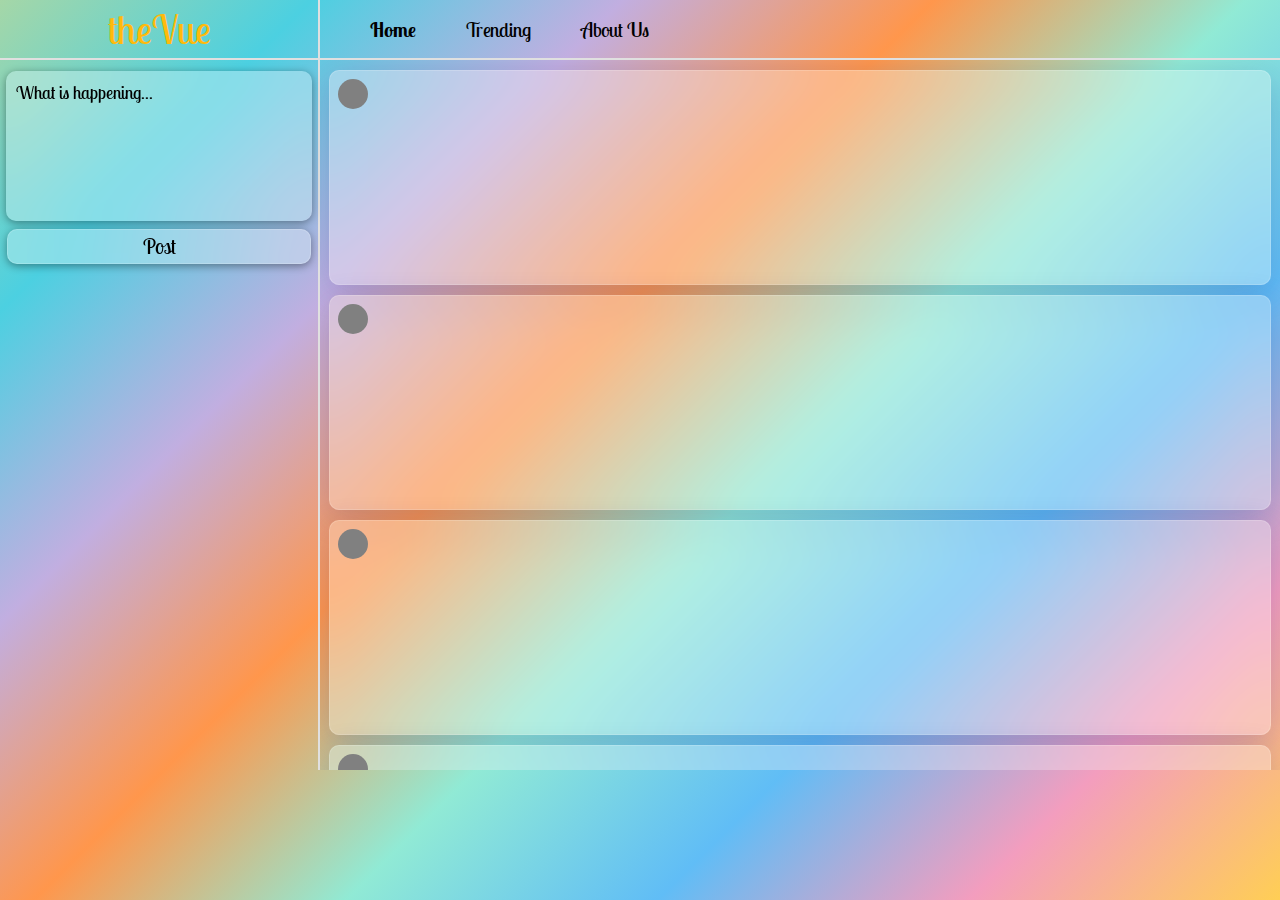
<file: index.html>
<!DOCTYPE html>
<html lang="en">
<head>
    <meta charset="UTF-8">
    <meta name="viewport" content="width=device-width, initial-scale=1.0">
    <title>theVue</title>
    <link rel="preconnect" href="https://fonts.googleapis.com"> 
    <link rel="preconnect" href="https://fonts.gstatic.com" crossorigin>
    <link href="https://fonts.googleapis.com/css2?family=Lobster+Two:ital@0;1&display=swap" rel="stylesheet">
    <link rel="stylesheet" href="./index.css">
    <script src="index.js"></script>
</head>
<body>
    <div class="logo"><a style="text-decoration: none;
    color: #ffba0c;" href="index.html">theVue</a></div>


    <div class="navbar">
        <a href="./index.html" class="active">Home</a>
        <a href="./trending.html">Trending</a>
        <a href="./aboutus.html">About Us</a>

    </div>
    
    
    
    <div class="post">
        <textarea id="textarea-home" maxlength="300" placeholder="What is happening..."></textarea>
        <button type="submit">Post</button>
    </div>

    <hr>
    <div class="content">
        <div class="card1">
            <div class="profile"></div>
        </div>
        <div class="card2">
            <div class="profile"></div>
        </div>
        <div class="card3">
            <div class="profile"></div>
        </div>
        <div class="card4">
            <div class="profile"></div>
        </div>

    </div>

    <div>
        <div class="wave"></div>
        <div class="wave"></div>
        <div class="wave"></div>
    </div>

    </body>
</html>
</file>
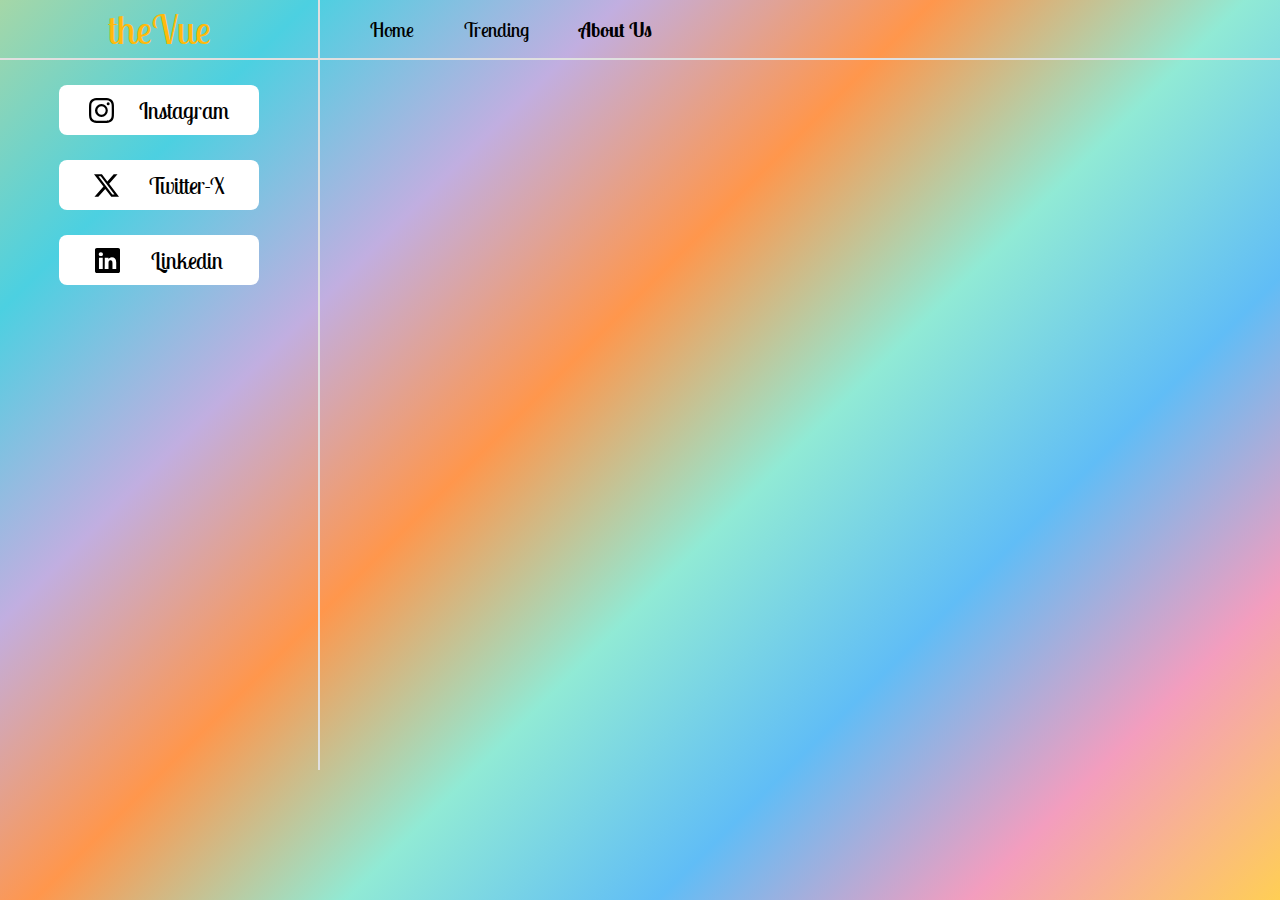
<file: aboutus.html>
<!DOCTYPE html>
<html lang="en">

<head>
    <meta charset="UTF-8">
    <meta name="viewport" content="width=device-width, initial-scale=1.0">
    <link rel="preconnect" href="https://fonts.googleapis.com">
    <link rel="preconnect" href="https://fonts.gstatic.com" crossorigin>
    <link href="https://fonts.googleapis.com/css2?family=Lobster+Two:ital@0;1&display=swap" rel="stylesheet">
    <link rel="preconnect" href="https://fonts.googleapis.com">
    <link rel="preconnect" href="https://fonts.gstatic.com" crossorigin>
    <link href="https://fonts.googleapis.com/css2?family=Alegreya+Sans&display=swap" rel="stylesheet">
    <title>About us</title>
    <link rel="stylesheet" href="./aboutus.css">
</head>

<body>

    <div class="bg"></div>
<div class="bg bg2"></div>
<div class="bg bg3"></div>

    <div class="logo"><a style="text-decoration: none;
    color: #ffba0c;" href="index.html">theVue</a></div>


    <div class="navbar">
        <a href="./index.html">Home</a>
        <a href="./trending.html">Trending</a>
        <a href="./aboutus.html" class="active">About Us</a>


        
    </div>

    <div class="social">
        <div class="buttons">

            <a href="https://www.instagram.com/jatinpatel.me/" target="_blank"><button class="instagram"><svg xmlns="http://www.w3.org/2000/svg" width="16" height="16"
                        fill="currentColor" class="bi bi-instagram" viewBox="0 0 16 16">
                        <path
                            d="M8 0C5.829 0 5.556.01 4.703.048 3.85.088 3.269.222 2.76.42a3.917 3.917 0 0 0-1.417.923A3.927 3.927 0 0 0 .42 2.76C.222 3.268.087 3.85.048 4.7.01 5.555 0 5.827 0 8.001c0 2.172.01 2.444.048 3.297.04.852.174 1.433.372 1.942.205.526.478.972.923 1.417.444.445.89.719 1.416.923.51.198 1.09.333 1.942.372C5.555 15.99 5.827 16 8 16s2.444-.01 3.298-.048c.851-.04 1.434-.174 1.943-.372a3.916 3.916 0 0 0 1.416-.923c.445-.445.718-.891.923-1.417.197-.509.332-1.09.372-1.942C15.99 10.445 16 10.173 16 8s-.01-2.445-.048-3.299c-.04-.851-.175-1.433-.372-1.941a3.926 3.926 0 0 0-.923-1.417A3.911 3.911 0 0 0 13.24.42c-.51-.198-1.092-.333-1.943-.372C10.443.01 10.172 0 7.998 0h.003zm-.717 1.442h.718c2.136 0 2.389.007 3.232.046.78.035 1.204.166 1.486.275.373.145.64.319.92.599.28.28.453.546.598.92.11.281.24.705.275 1.485.039.843.047 1.096.047 3.231s-.008 2.389-.047 3.232c-.035.78-.166 1.203-.275 1.485a2.47 2.47 0 0 1-.599.919c-.28.28-.546.453-.92.598-.28.11-.704.24-1.485.276-.843.038-1.096.047-3.232.047s-2.39-.009-3.233-.047c-.78-.036-1.203-.166-1.485-.276a2.478 2.478 0 0 1-.92-.598 2.48 2.48 0 0 1-.6-.92c-.109-.281-.24-.705-.275-1.485-.038-.843-.046-1.096-.046-3.233 0-2.136.008-2.388.046-3.231.036-.78.166-1.204.276-1.486.145-.373.319-.64.599-.92.28-.28.546-.453.92-.598.282-.11.705-.24 1.485-.276.738-.034 1.024-.044 2.515-.045v.002zm4.988 1.328a.96.96 0 1 0 0 1.92.96.96 0 0 0 0-1.92zm-4.27 1.122a4.109 4.109 0 1 0 0 8.217 4.109 4.109 0 0 0 0-8.217zm0 1.441a2.667 2.667 0 1 1 0 5.334 2.667 2.667 0 0 1 0-5.334" />
                    </svg> <span>Instagram</span></button></a>
            <a href="https://twitter.com/jtnptll" target="_blank"><button class="twitter"><svg xmlns="http://www.w3.org/2000/svg" width="16" height="16"
                        fill="currentColor" class="bi bi-twitter-x" viewBox="0 0 16 16">
                        <path
                            d="M12.6.75h2.454l-5.36 6.142L16 15.25h-4.937l-3.867-5.07-4.425 5.07H.316l5.733-6.57L0 .75h5.063l3.495 4.633L12.601.75Zm-.86 13.028h1.36L4.323 2.145H2.865l8.875 11.633Z" />
                    </svg> <span>Twitter-X</span></button></a>
            <a href="https://www.linkedin.com/in/jatin-patel-94192422a/" target="_blank"><button class="linkedin"><svg xmlns="http://www.w3.org/2000/svg" width="16" height="16"
                        fill="currentColor" class="bi bi-linkedin" viewBox="0 0 16 16">
                        <path
                            d="M0 1.146C0 .513.526 0 1.175 0h13.65C15.474 0 16 .513 16 1.146v13.708c0 .633-.526 1.146-1.175 1.146H1.175C.526 16 0 15.487 0 14.854V1.146zm4.943 12.248V6.169H2.542v7.225h2.401m-1.2-8.212c.837 0 1.358-.554 1.358-1.248-.015-.709-.52-1.248-1.342-1.248-.822 0-1.359.54-1.359 1.248 0 .694.521 1.248 1.327 1.248h.016zm4.908 8.212V9.359c0-.216.016-.432.08-.586.173-.431.568-.878 1.232-.878.869 0 1.216.662 1.216 1.634v3.865h2.401V9.25c0-2.22-1.184-3.252-2.764-3.252-1.274 0-1.845.7-2.165 1.193v.025h-.016a5.54 5.54 0 0 1 .016-.025V6.169h-2.4c.03.678 0 7.225 0 7.225h2.4" />
                    </svg><span> Linkedin</span></button></a>
        </div>
    </div>


<!-- <hr> -->
    <!-- <div class="content"> -->

        <!-- <div class="about"> -->
            <!-- <h1>About Vue!!!</h1> -->
            <!-- <p>Welcome to our <strong>Anonymous</strong> expression platform! Share thoughts with text-only posts. Every post vanishes -->
                <!-- after 24<br> -->
                <!-- hours, creating a dynamic, fleeting space for authentic expression. Explore the power of -->
                <!-- unrestricted, ephemeral<br> -->
                <!-- communication with us. <a href="./index.html" style="text-decoration: none; "><strong>Join us now!!</strong></a></p> -->
        <!-- </div> -->
<!--  -->
        <!-- <div class="vision"> -->
            <!-- <h1>Our Empowering Vision</h1> -->
            <!-- <p>Empower your voice, ignite connection! Dive into our platform, where every text becomes a moment,vanishing in<br> -->
                 <!-- 24 hours. Join a community of authentic expression—where your words create a vibrant,ever-changing tapestry of<br> -->
                <!-- shared experiences. Let's redefine communication together!</p> -->
        <!-- </div> -->

    </div>
</body>

</html>
</file>
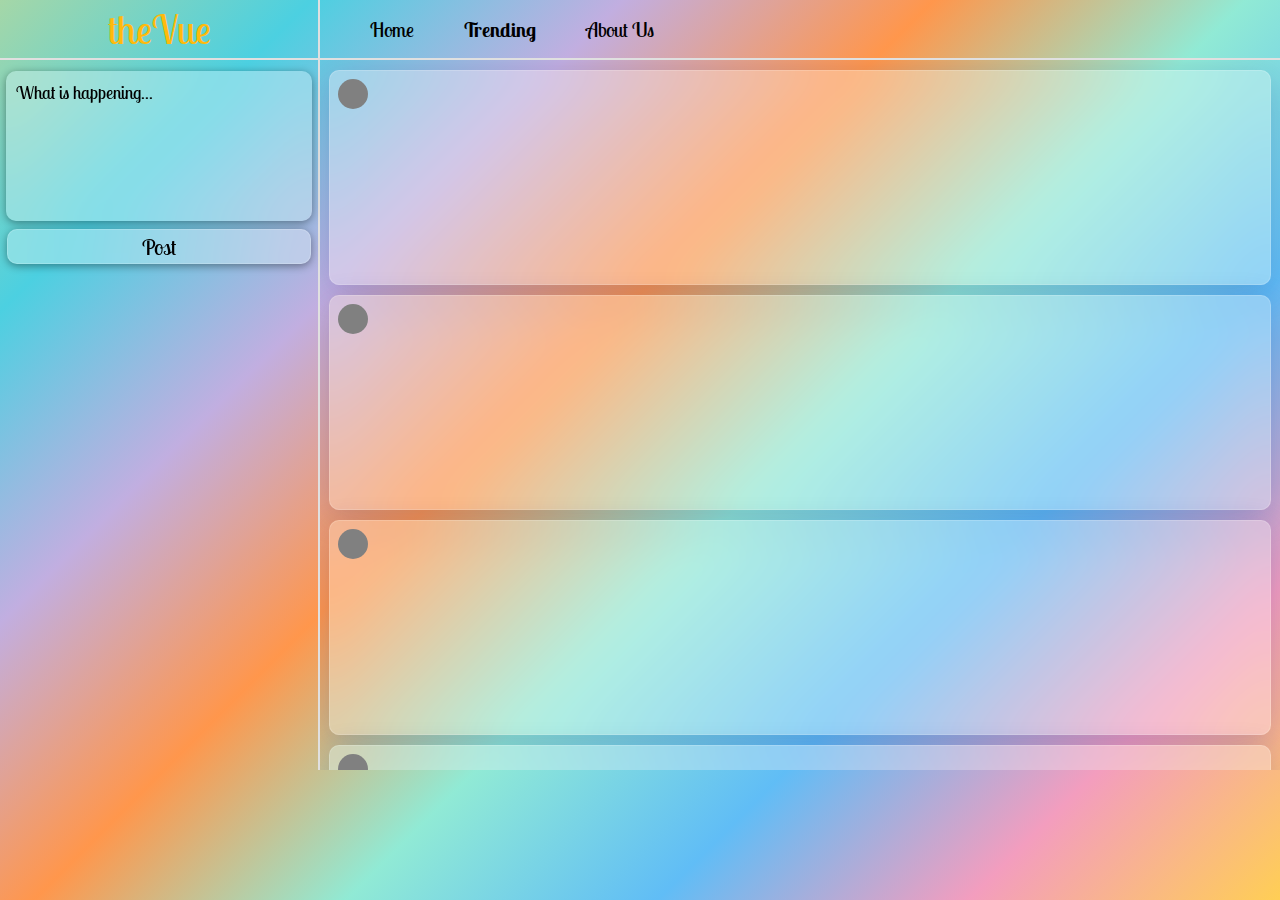
<file: trending.html>
<!DOCTYPE html>
<html lang="en">
<head>
    <meta charset="UTF-8">
    <meta name="viewport" content="width=device-width, initial-scale=1.0">
    <title>Trending</title>
    <link rel="preconnect" href="https://fonts.googleapis.com"> 
    <link rel="preconnect" href="https://fonts.gstatic.com" crossorigin>
    <link href="https://fonts.googleapis.com/css2?family=Lobster+Two:ital@0;1&display=swap" rel="stylesheet">
    <link rel="stylesheet" href="./trending.css">
</head>
<body>
    <div class="logo"><a style="text-decoration: none;
    color: #ffba0c;" href="index.html">theVue</a></div>


    <div class="navbar">
        <a href="./index.html">Home</a>
        <a href="./trending.html" class="active">Trending</a>
        <a href="./aboutus.html">About Us</a>

    </div>


    <div class="post">
        <textarea maxlength="300" placeholder="What is happening..."></textarea>
        <button id="postbutton" type="submit">Post</button>
    </div>

    <hr>
    <div class="content">
        <div class="card1">
            <div class="profile"></div>
        </div>
        <div class="card2">
            <div class="profile"></div>
        </div>
        <div class="card3">
            <div class="profile"></div>
        </div>
        <div class="card4">
            <div class="profile"></div>
        </div>
    </div>
</body>
</html>
</file>
<file: index.css>
body {
  margin: 0px;
  padding: 0px;
}

.active {
  font-weight: bold;
}

.logo {
  width: 25%;
  font-family: "Lobster Two";
  float: left;
  height: 60px;
  color: #ffba0c;
  font-size: 40px;
  display: flex;
  justify-content: center;
  align-items: center;
  border-right: 2px solid #e0e0e0;
  border-bottom: 2px solid #e0e0e0;
  box-sizing: border-box;
}

.navbar {
  width: 75%;
  height: 60px;
  float: left;
  display: flex;
  justify-content: flex-start;
  align-items: center;
  border-bottom: 2px solid #e0e0e0;
  box-sizing: border-box;
}

.navbar a {
  text-decoration: none;
  font-family: "Lobster Two";
  /* font-family:sans-serif ; */
  color: black;
  font-size: 20px;
  padding-left: 50px;
}

.post {
  width: 25%;
  height: 710px;
  float: left;
  box-sizing: border-box;
  border-right: 2px solid #e0e0e0;
  display: flex;
  flex-direction: column;
}
.post button {
  font-family: "Lobster Two";
  width: 95.5%;
  /* padding: 5px 15px; */
  display: flex;
  justify-content: center;
  align-items: center;
  height: 35px;
  border-radius: 10px;
  background-color: #1da1f2;
  margin-left: auto;
  margin-right: auto;
  font-size: 21px;
  margin-top: 8px;
  color: #000;
  cursor: pointer;
  box-shadow: 0 2px 8px rgba(0, 0, 0, 0.4); /* Adjust values as needed */
  background: rgba(255, 255, 255, 0.3);
  backdrop-filter: blur(20px);
  -webkit-backdrop-filter: blur(20px);
  border-radius: 10px;
  border: 1px solid rgba(255, 255, 255, 0.18);
}

textarea {
  width: 89.7%;
  height: 140px;
  margin-top: 11px;
  margin-left: auto;
  margin-right: auto;
  border-radius: 10px;
  border: 2px solid black;
  /* background-color: #d9d9d9; */
  font-family: "Lobster Two";
  font-size: 18px;
  color: #999999;
  padding: 10px 10px 0px 10px;
  resize: none;
  background: rgba(255, 255, 255, 0.3);
  box-shadow: 0 2px 8px rgba(0, 0, 0, 0.4); /* Adjust values as needed */
  backdrop-filter: blur(20px);
  /* -webkit-backdrop-filter: blur(20px); */
  border-radius: 10px;
  border: 0px solid rgba(255, 255, 255, 0.18);
}
textarea:focus {
  color: black;
}
textarea::placeholder {
  color: #000;
}

hr {
  display: none;
}

.content {
  width: 75%;
  height: 710px;
  float: left;
  overflow: scroll;
  overflow-x: hidden;
  /* box-sizing: border-box; */
}

.card1,
.card2,
.card3,
.card4 {
  width: 97%;
  height: 205px;
  background-color: #1da1f2;
  margin-left: auto;
  margin-right: auto;
  border-radius: 15px;
  cursor: pointer;
}
.card1 {
  margin-top: 1%;
  padding-top: 8px;
  padding-left: 8px;
  background: rgba(255, 255, 255, 0.3);
  box-shadow: 0 8px 32px 0 rgba(31, 38, 135, 0.2);
  backdrop-filter: blur(20px);
  -webkit-backdrop-filter: blur(20px);
  border-radius: 10px;
  border: 1px solid rgba(255, 255, 255, 0.18);
}
.card2 {
  margin-top: 10px;
  padding-top: 8px;
  padding-left: 8px;
  background: rgba(255, 255, 255, 0.3);
  box-shadow: 0 8px 32px 0 rgba(31, 38, 135, 0.2);
  backdrop-filter: blur(20px);
  -webkit-backdrop-filter: blur(20px);
  border-radius: 10px;
  border: 1px solid rgba(255, 255, 255, 0.18);
}

.card3 {
  margin-top: 10px;
  padding-top: 8px;
  padding-left: 8px;
  background: rgba(255, 255, 255, 0.3);
  box-shadow: 0 8px 32px 0 rgba(31, 38, 135, 0.2);
  backdrop-filter: blur(20px);
  -webkit-backdrop-filter: blur(20px);
  border-radius: 10px;
  border: 1px solid rgba(255, 255, 255, 0.18);
}
.card4 {
  margin-top: 10px;
  padding-top: 8px;
  padding-left: 8px;
  background: rgba(255, 255, 255, 0.3);
  box-shadow: 0 8px 32px 0 rgba(31, 38, 135, 0.2);
  backdrop-filter: blur(20px);
  -webkit-backdrop-filter: blur(20px);
  border-radius: 10px;
  border: 1px solid rgba(255, 255, 255, 0.18);
}

.profile {
  position: relative;
  width: 30px;
  height: 30px;
  border-radius: 50%;
  background-color: grey;
}
.content p{
  font-weight: 900;
  display: flex;
  justify-content: center;
  align-items: center;
}
html {
  height:100%;
}

body {
  background: linear-gradient(
    -45deg,
    rgba(255, 186, 12, 0.7),
    rgba(231, 60, 126, 0.5),
    rgba(29, 161, 242, 0.7),
    rgba(35, 213, 171, 0.5),
    rgba(255, 106, 0, 0.7),
    rgba(132, 94, 194, 0.5),
    rgba(0, 188, 212, 0.7 ),
    rgba(76, 175, 80, 0.5)
  );
  background-size: 100% 100%;
  animation: gradient 50s linear infinite;
  height: 100%;
}

/* @keyframes gradient {
  0% {
    background-position: 0% 0%;
  }
  12.5% {
    background-position: 100% 0%;
  }
  25% {
    background-position: 100% 100%;
  }
  37.5% {
    background-position: 0% 100%;
  }
  50% {
    background-position: 0% 0%;
  }
  62.5% {
    background-position: 100% 0%;
  }
  75% {
    background-position: 100% 100%;
  }
  87.5% {
    background-position: 0% 100%;
  }
  100% {
    background-position: 0% 0%;
  }
} */

@media screen and (min-width: 100px) and (max-width: 700px) {
  .logo {
    float: none;
    width: 100%;
    display: flex;
    justify-content: center;
    align-items: center;
    border-right: none;
  }

  .navbar {
    float: none;
    width: 100%;
    display: flex;
    justify-content: space-evenly;
    align-items: center;
    padding: 0px;
    margin: 0px;
  }
  .navbar a {
    padding: 0px;
    margin: 0px;
  }
  .post {
    float: none;
    width: 100%;
    height: 217px;
    border-right: none;
  }
  .post button {
    height: 40px;
    width: 94%;
    font-size: 22px;
  }
  .content {
    float: none;
    width: 100%;
    height: auto;
  }
  .profile {
    height: 25px;
    width: 25px;
  }

  hr {
    display: block;
  }
  .card1,
  .card2,
  .card3,
  .card4{
      width: 92%;
  }
  .content p{
    font-family: "Lobster Two";
    display: flex;
    justify-content: center;
    align-items: center;
  }
body{
  background-attachment: fixed;
}

}
</file>
<file: aboutus.css>
body {
  margin: 0px;
  padding: 0px;
}

.active {
  font-weight: bold;
}

.logo {
  width: 25%;
  font-family: "Lobster Two";
  float: left;
  height: 60px;
  color: #ffba0c;
  font-size: 40px;
  display: flex;
  justify-content: center;
  align-items: center;
  border-right: 2px solid #e0e0e0;
  border-bottom: 2px solid #e0e0e0;
  box-sizing: border-box;
}

.navbar {
  width: 75%;
  height: 60px;
  float: left;
  display: flex;
  justify-content: flex-start;
  align-items: center;
  border-bottom: 2px solid #e0e0e0;
  box-sizing: border-box;
}

.navbar a {
  text-decoration: none;
  font-family: "Lobster Two";
  /* font-family:sans-serif ; */
  color: black;
  font-size: 20px;
  padding-left: 50px;
}



.social {
  width: 25%;
  height: 710px;
  float: left;
  box-sizing: border-box;
  border-right: 2px solid #e0e0e0;
}

.social button {
  cursor: pointer;
}

.buttons {
  width: 90%;
  height: 250px;
  /* background-color: green; */
  font-family: "Lobster Two";
  display: flex;
  justify-content: space-evenly;
  align-items: center;
  margin-left: auto;
  margin-right: auto;
  flex-direction: column;
  /* cursor:pointer; */
}

.social .instagram {
  font-family: "Lobster Two";
  height: 50px;
  width: 200px;
  background-color: white;
  border: none;
  display: flex;
  justify-content: space-evenly;
  align-items: center;
  font-size: 23px;
  border-radius: 8px;
}
.social .twitter {
  font-family: "Lobster Two";
  height: 50px;
  width: 200px;
  background-color: white;
  display: flex;
  justify-content: space-evenly;
  align-items: center;
  font-size: 23px;
  border: none;
  border-radius: 8px;
}
.social .linkedin {
  font-family: "Lobster Two";
  height: 50px;
  width: 200px;
  display: flex;
  justify-content: space-evenly;
  align-items: center;
  font-size: 23px;
  background-color: white;
  border: none;
  border-radius: 8px;
}
.social .buttons svg {
  width: 25px;
  height: 25px;
}
/* .social .buttons :hover {
  transform: scale(1.1);
  transition: 0.5s;
} */
.social .buttons a {
  text-decoration: none;
}
/* hr {
  display: none;
} */

.content {
  width: 75%;
  height: 670px;
  float: left;
}

.content .about {
  width: 90%;
  height: 200px;
  margin-left: auto;
  margin-right: auto;
  margin-top: 10px;
  display: flex;
  justify-content: center;
  align-items: center;
  flex-direction: column;
  text-align: center;
}

.content .about p {
  font-family: alegreya sans;
  font-size: 20px;
  margin: 0px;
}
.content .about h1 {
  font-family: "Lobster Two";
  text-decoration: underline;
}

.content .vision {
  width: 90%;
  height: 200px;
  margin-left: auto;
  margin-right: auto;
  margin-top: auto;
  display: flex;
  justify-content: center;
  align-items: center;
  flex-direction: column;
  text-align: center;
}
.content .vision p {
  font-family: alegreya sans;
  font-size: 20px;
  margin: 0px;
  background-color: #1da1f2;
}
.content .vision h1 {
  text-decoration: underline;
  padding-bottom: none;
  font-family: "Lobster Two";
}


html {
  height:100%;
}

body {
  background: linear-gradient(
    -45deg,
    rgba(255, 186, 12, 0.7),
    rgba(231, 60, 126, 0.5),
    rgba(29, 161, 242, 0.7),
    rgba(35, 213, 171, 0.5),
    rgba(255, 106, 0, 0.7),
    rgba(132, 94, 194, 0.5),
    rgba(0, 188, 212, 0.7 ),
    rgba(76, 175, 80, 0.5)
  );
  background-size: 100% 100%;
  /* animation: gradient 50s linear infinite; */
  height: 100%;
}




@media screen and (min-width: 100px) and (max-width: 700px){
  .logo {
    float: none;
    width: 100%;
    display: flex;
    justify-content: center;
    align-items: center;
    border-right: none;
  }

  .navbar {
    float: none;
    width: 100%;
    display: flex;
    justify-content: space-evenly;
    align-items: center;
    padding: 0px;
    margin: 0px;
    /* border-bottom: none */
    
  }
  .navbar a {
    padding: 0px;
    margin: 0px;
  }
  .social {
    float: none;
    height: auto;
    width: 100%;
    display: flex;
    justify-content: space-evenly;
    /* flex-direction: row; */
    margin: 0px;
    border-right: none;
  }
  .social .instagram{
    width: 150px;
  }
  .social .twitter{
    width: 150px;
  }
  .social .linkedin{
    width: 150px;
  }
  .buttons {
    width: 100%;
    height: auto;
    /* flex-direction: row; */
    /* justify-content: space-evenly; */
    /* margin: 0px; */
    /* padding: 0px; */
  }
  /* .buttons:hover {
    display: none;
  } */
  .social .buttons {
    padding: 0px;
    margin-top: 15px;
  }
  .social a .instagram{
    margin-top: 5px;
    margin-bottom: 15px;
  }
  .social a .twitter{
    margin-bottom: 15px;
  }
  /* .content { */
    /* float: none; */
    /* width: 100%; */
    /* height: auto; */
    /* background-color: aquamarine; */
  /* } */
  /* .content .about {
    padding: 0px;
    margin: 0px;
    width: 100%;
  }
  .content .about br {
    display: none;
  }
  .content .vision br {
    display: none;
  }
  .content .vision {
    width: 100%;
    margin-top: 50px;
  } */
  hr {
    display: block;
    margin: 0px;
  }
  /* .buttons span{
    display: none;
  } */
  body{
    background-attachment: fixed;
  }

}
</file>
<file: trending.css>
body{
    margin: 0px;
    padding: 0px;
    
}

.active{
    font-weight: bold;
}

.logo{
    width: 25%;
    font-family: 'Lobster Two';
    float: left;
    height: 60px;
    color: #ffba0c;
    font-size: 40px;
    display: flex;
    justify-content: center;
    align-items: center;
    border-right: 2px solid #e0e0e0;
    border-bottom: 2px solid #e0e0e0;
    box-sizing: border-box;
}

.navbar{
    
    width: 75%;
    height: 60px;
    float: left;
    display: flex;
    justify-content: flex-start;
    align-items: center;
    border-bottom: 2px solid #e0e0e0;
    box-sizing: border-box;
}

.navbar a{
    text-decoration: none   ;
    font-family: 'Lobster Two';
    /* font-family:sans-serif ; */
    color: black;
    font-size: 20px;
    padding-left: 50px;
}

.post{
    width: 25%;
    height: 710px;
    float: left;
    box-sizing: border-box;
    border-right: 2px solid #e0e0e0;
    display: flex;
    flex-direction: column;
}
.post button {
    font-family: "Lobster Two";
    width: 95.5%;
    /* padding: 5px 15px; */
    display: flex;
    justify-content: center;
    align-items: center;
    height: 35px;
    border-radius: 10px;
    background-color: #1da1f2;
    margin-left: auto;
    margin-right: auto;
    font-size: 22px;
    margin-top: 8px;
    color: #000;
    cursor: pointer;
    box-shadow: 0 2px 8px rgba(0, 0, 0, 0.4); /* Adjust values as needed */
    background: rgba(255, 255, 255, 0.3);
    backdrop-filter: blur(20px);
    -webkit-backdrop-filter: blur(20px);
    border-radius: 10px;
    border: 1px solid rgba(255, 255, 255, 0.18);
  }

  textarea {
    width: 89.7%;
    height: 140px;
    margin-top: 11px;
    margin-left: auto;
    margin-right: auto;
    border-radius: 10px;
    border: 2px solid black;
    /* background-color: #d9d9d9; */
    font-family: "Lobster Two";
    font-size: 18px;
    color: #999999;
    padding: 10px 10px 0px 10px;
    resize: none;
    background: rgba(255, 255, 255, 0.3);
    box-shadow: 0 2px 8px rgba(0, 0, 0, 0.4); /* Adjust values as needed */
    backdrop-filter: blur(20px);
    /* -webkit-backdrop-filter: blur(20px); */
    border-radius: 10px;
    border: 0px solid rgba(255, 255, 255, 0.18);
  }
textarea:focus{
    color: black;
}
textarea::placeholder{
    color: #000;
  }

hr{
    display: none;
}

.content {
    width: 75%;
    height: 710px;
    float: left;
    overflow: scroll;
    overflow-x: hidden;
    /* box-sizing: border-box; */
  }

  .card1,
  .card2,
  .card3,
  .card4 {
    width: 97%;
    height: 205px;
    background-color: #1da1f2;
    margin-left: auto;
    margin-right: auto;
    border-radius: 15px;
    cursor: pointer;
  }
  .card1 {
    margin-top: 1%;
    padding-top: 8px;
    padding-left: 8px;
    background: rgba(255, 255, 255, 0.3);
    box-shadow: 0 8px 32px 0 rgba(31, 38, 135, 0.2);
    backdrop-filter: blur(20px);
    -webkit-backdrop-filter: blur(20px);
    border-radius: 10px;
    border: 1px solid rgba(255, 255, 255, 0.18);
  }
  .card2 {
    margin-top: 10px;
    padding-top: 8px;
    padding-left: 8px;
    background: rgba(255, 255, 255, 0.3);
    box-shadow: 0 8px 32px 0 rgba(31, 38, 135, 0.2);
    backdrop-filter: blur(20px);
    -webkit-backdrop-filter: blur(20px);
    border-radius: 10px;
    border: 1px solid rgba(255, 255, 255, 0.18);
  }
  
  .card3 {
    margin-top: 10px;
    padding-top: 8px;
    padding-left: 8px;
    background: rgba(255, 255, 255, 0.3);
    box-shadow: 0 8px 32px 0 rgba(31, 38, 135, 0.2);
    backdrop-filter: blur(20px);
    -webkit-backdrop-filter: blur(20px);
    border-radius: 10px;
    border: 1px solid rgba(255, 255, 255, 0.18);
  }
  .card4 {
    margin-top: 10px;
    padding-top: 8px;
    padding-left: 8px;
    background: rgba(255, 255, 255, 0.3);
    box-shadow: 0 8px 32px 0 rgba(31, 38, 135, 0.2);
    backdrop-filter: blur(20px);
    -webkit-backdrop-filter: blur(20px);
    border-radius: 10px;
    border: 1px solid rgba(255, 255, 255, 0.18);
  }
  
  .profile {
    position: relative;
    width: 30px;
    height: 30px;
    border-radius: 50%;
    background-color: grey;
  }
  .content p{
    font-weight: 900;
    display: flex;
    justify-content: center;
    align-items: center;
  }
  html {
    height:100%;
  }
  
  body {
    background: linear-gradient(
      -45deg,
      rgba(255, 186, 12, 0.7),
      rgba(231, 60, 126, 0.5),
      rgba(29, 161, 242, 0.7),
      rgba(35, 213, 171, 0.5),
      rgba(255, 106, 0, 0.7),
      rgba(132, 94, 194, 0.5),
      rgba(0, 188, 212, 0.7 ),
      rgba(76, 175, 80, 0.5)
    );
    background-size: 100% 100%;
    animation: gradient 50s linear infinite;
    height: 100%;
  }
  
  

@media screen and (min-width: 100px) and (max-width: 700px) {
    .logo{
        float: none;
        width: 100%;
        display: flex;
        justify-content: center;
        align-items: center;
        border-right: none;
    }

    .navbar{
        float: none;
        width: 100%;
        display: flex;
        justify-content: space-evenly;
        align-items: center;
        padding: 0px;
        margin: 0px;
    }
    .navbar a{
        padding: 0px;
        margin: 0px;
    }
    .post{
        float: none;
        width: 100%;
        height: 217px;
        border-right: none;
    }
    .post button{
      height: 40px;
      width: 94%;
      font-size: 22px;
    }
    .content{
        float: none;
        width: 100%;
        height: auto;
    }
    .profile{
      height: 25px;
      width: 25px;
    } 
  
    hr{
        display: block;
    }
    .card1,
    .card2,
    .card3,
    .card4{
      width: 92%;
    }
    .content p{
      font-weight: 900;
      display: flex;
      justify-content: center;
      align-items: center;
    }
    body{
      background-attachment: fixed;
    }
}
</file>
